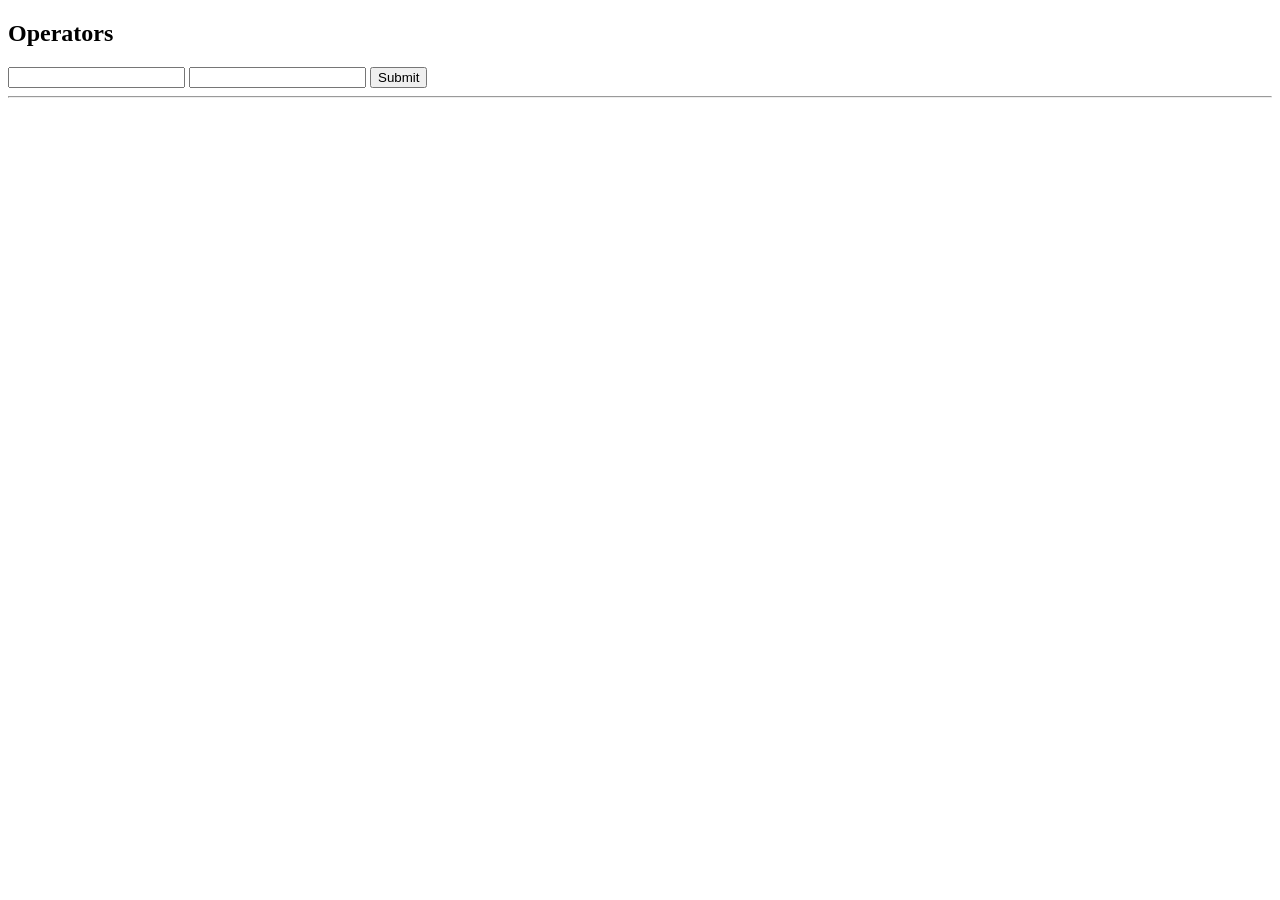
<file: exe1.html>
<!DOCTYPE html>
<html lang="en">
<head>
    <meta charset="UTF-8">
    <meta name="viewport" content="width=device-width, initial-scale=1.0">
    <title>Document</title>
    <script>
        function operands(){
            let op=['+','-','*','/'];
            let n1=parseInt(document.getElementById("n1").value);
            let n2=parseInt(document.getElementById("n2").value);
            let res=[(n1+n2),(n1-n2),(n1*n2),(n1/n2)];
            let str="";
            for(let i=0;i<op.length;i++){
                str=str+n1+" "+op[i]+" "+n2+" = "+res[i]+"<br>";
            }
            box.innerHTML=str;

        }
    </script>
</head>
<body>
    <h2>Operators</h2>
    <input type="text" name="num1" id="n1">
    <input type="text" name="num2" id="n2">
    <button onclick="operands()">Submit</button>
    <hr>
    <div id="box"></div>
</body>
</html>
</file>
